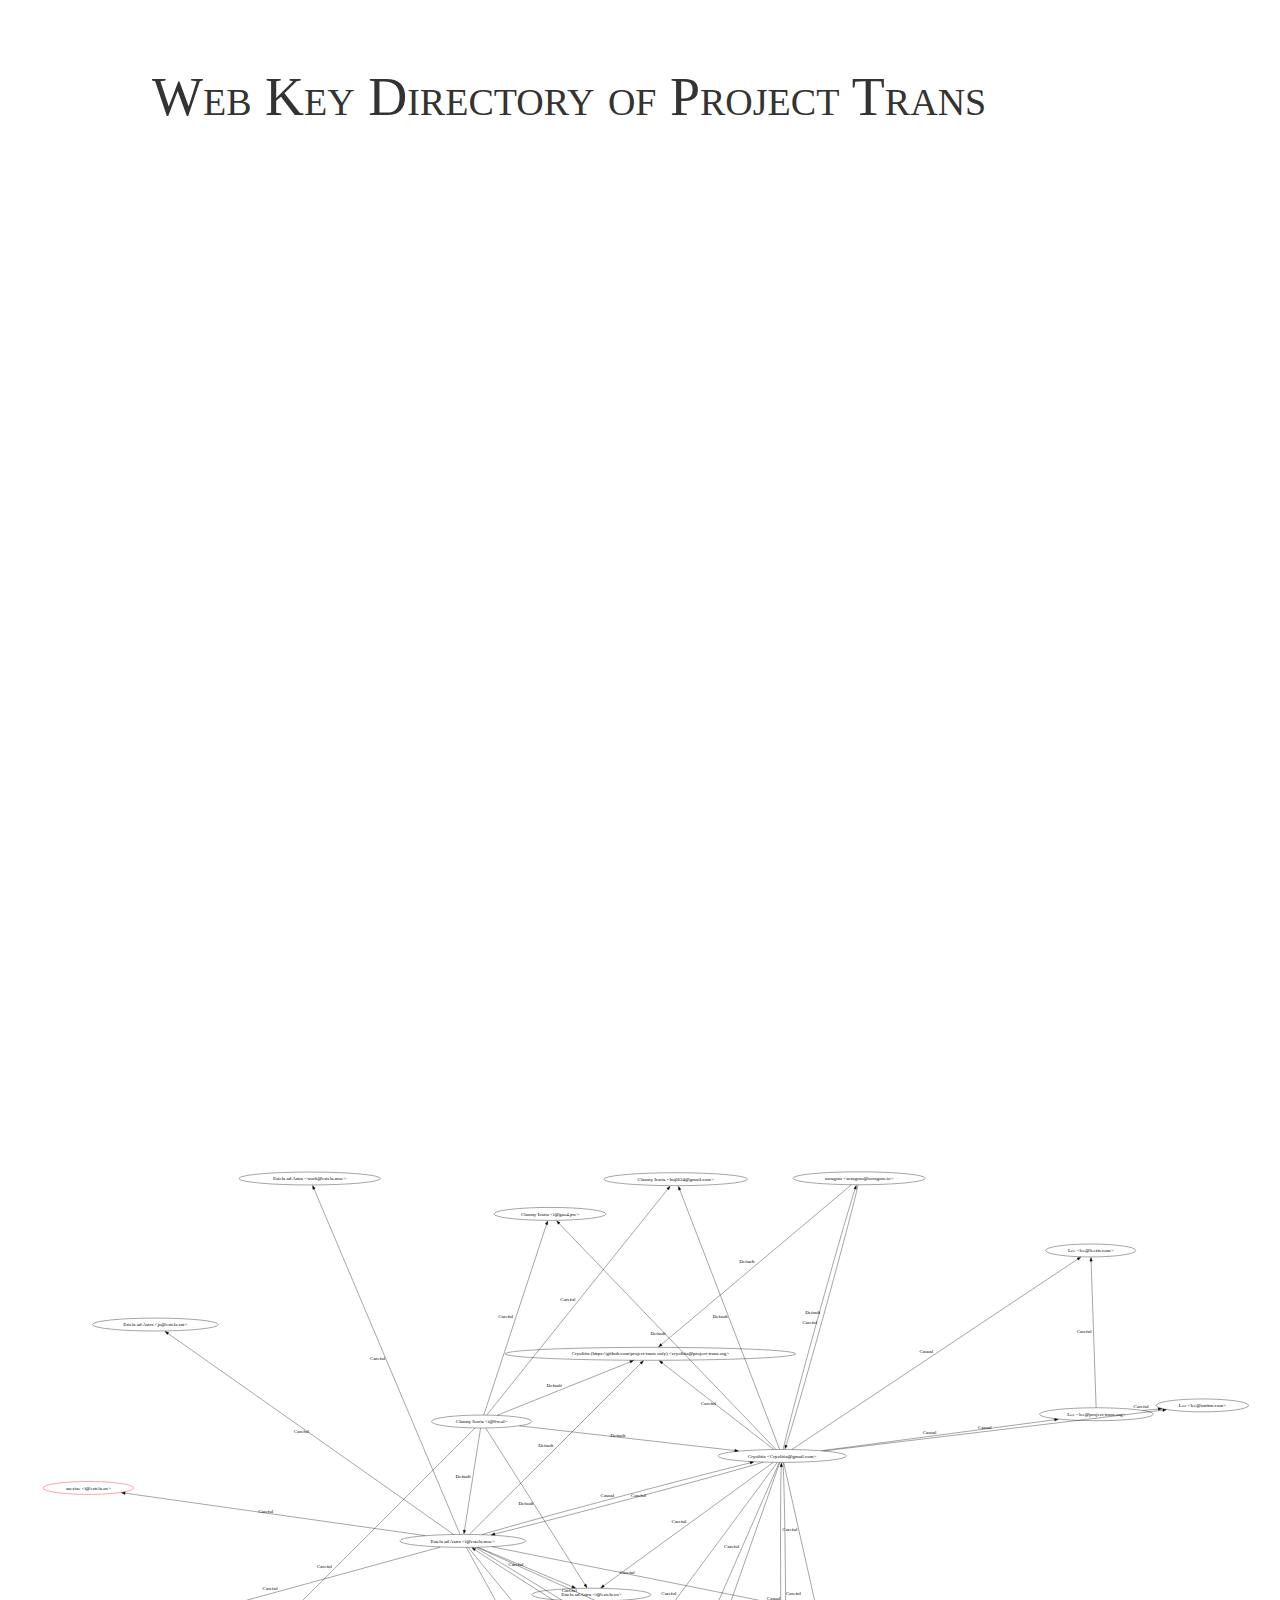
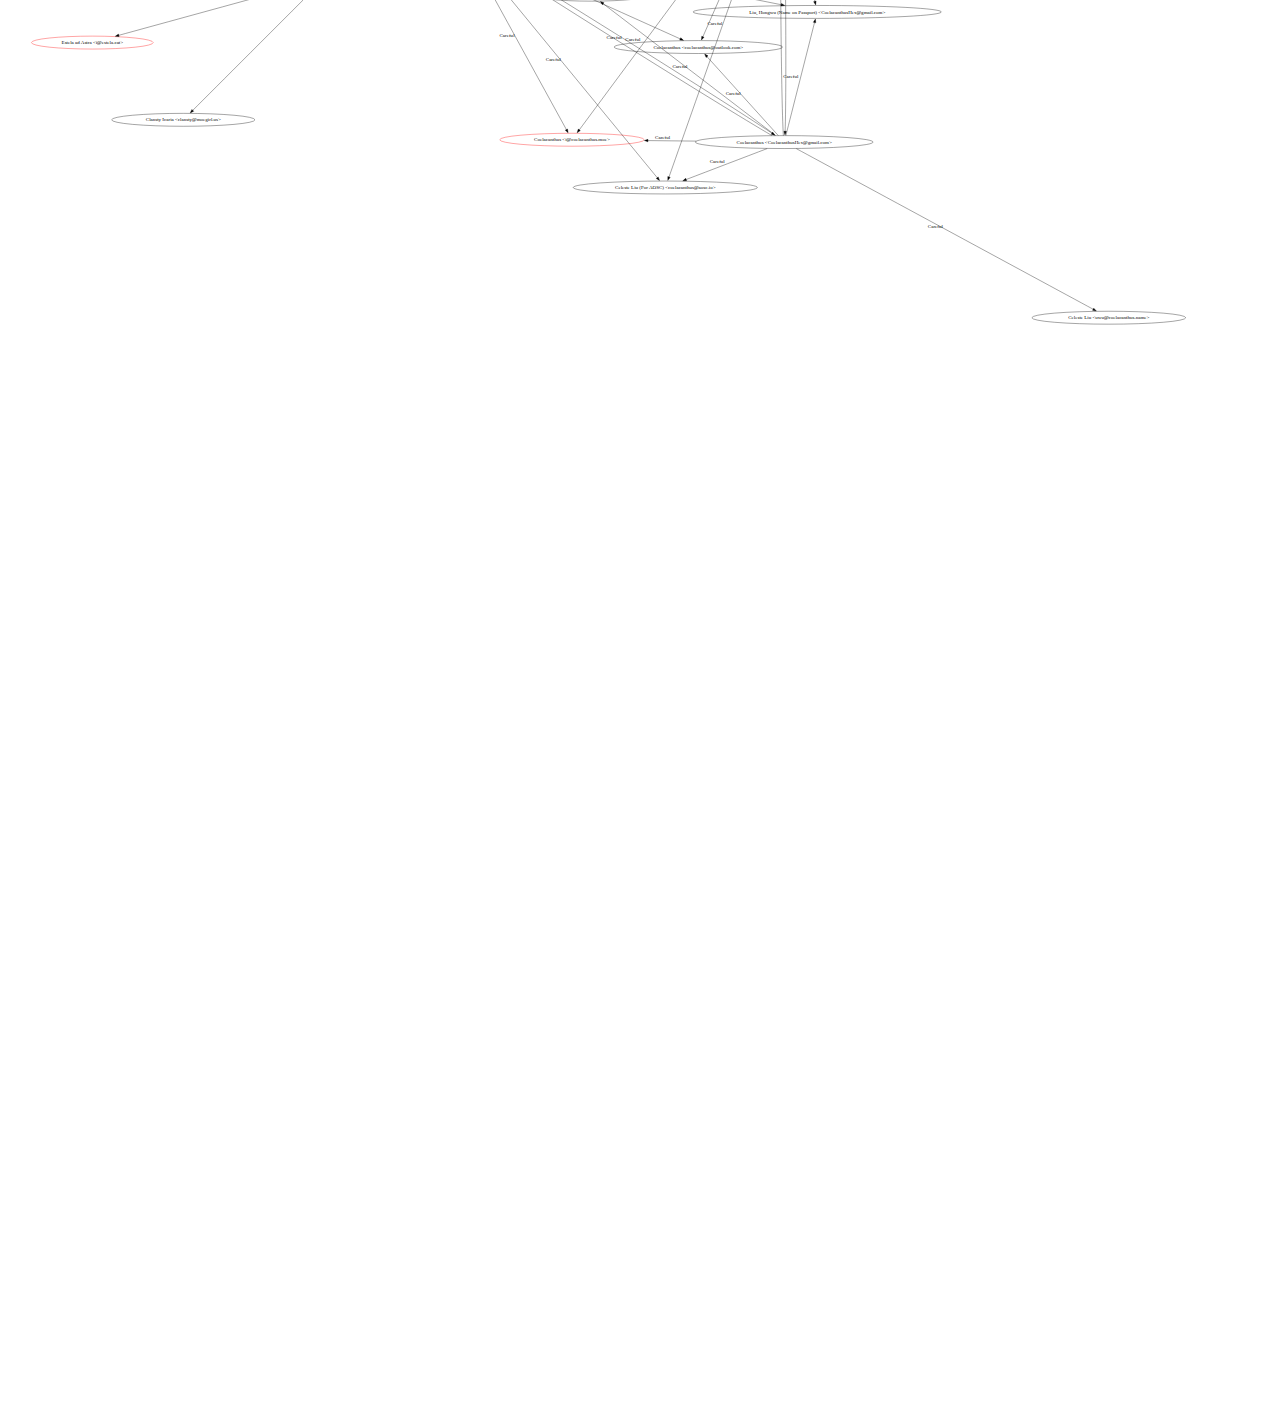
<file: index.html>
<!DOCTYPE html>
<html xmlns="http://www.w3.org/1999/xhtml" lang="en-US" xml:lang="en-US">
<head>
  <meta charset="utf-8" />
  <meta name="generator" content="pandoc" />
  <meta name="viewport" content="width=device-width, initial-scale=1.0, user-scalable=yes" />
  <title>Web Key Directory of Project Trans</title>
  <style>
code{white-space: pre-wrap;}
span.smallcaps{font-variant: small-caps;}
div.columns{display: flex; gap: min(4vw, 1.5em);}
div.column{flex: auto; overflow-x: auto;}
div.hanging-indent{margin-left: 1.5em; text-indent: -1.5em;}

ul.task-list[class]{list-style: none;}
ul.task-list li input[type="checkbox"] {
font-size: inherit;
width: 0.8em;
margin: 0 0.8em 0.2em -1.6em;
vertical-align: middle;
}
.display.math{display: block; text-align: center; margin: 0.5rem auto;}
</style>
  <style type="text/css">body{
margin: 0 auto;
background-color:white;
font-family: Georgia, Palatino, serif;
color: #333333; 
padding: 30px;
font-size: 18px;
}
p {
line-height: 150%;
font-weight: 400;
color: #333333
}
h1, h2, h3, h4 {
font-weight: 400;
}
h2, h3, h4, h5, p {
margin-bottom: 25px;
padding: 0;
}
h1 {
margin-bottom: 10px;
font-size:300%;
padding-left: 10%;
font-variant:small-caps;
}
h2 {
font-size:150%
}
h3 {
font-size:120%
}
h4 {
font-size:100%;
font-variant:small-caps;
}
h5 {
font-size:80%;
font-weight: 100;
}
h6 {
font-size:80%;
font-weight:100;
color:red;
font-variant:small-caps;
}
a {
color: grey;
margin: 0;
padding: 0;
vertical-align: baseline;
}
a:hover {
text-decoration: blink;
color: green;
}
a:visited {
color: black;
}

ul > li::before {
margin-top: 0.25em;
content: '*';
}
ul > li::before, ol > li::before {
position: absolute;
width: 1.5em;
margin-left: -2em;
font-family: 'Fira Sans', sans-serif;
font-size: 1em;
font-weight: 500;
line-height: 1.5em;
text-align: right;
color: #000;
}
ul {
list-style: none;
}
pre {
padding: 0px 24px;
max-width: 800px;
white-space: pre-wrap;
}
code {
font-family: Consolas, Monaco, Andale Mono, monospace;
line-height: 1.5;
font-size: 13px;
}
aside {
display: block;
float: right;
width: 390px;
}
blockquote {
border-left:.5em solid #eee;
padding: 0 1em;
margin-left:0;
max-width: 476px;
}
blockquote cite {
line-height:20px;
color:#bfbfbf;
}
blockquote cite:before {
content: '\2014 \00A0';
}
blockquote p { color: #666;
max-width: 460px;
}
hr {
text-align: left;
margin: 0 auto 0 0;
color: #999;
}
svg {
width: 100%;
}
</style>
</head>
<body>
<header id="title-block-header">
<h1 class="title">Web Key Directory of Project Trans</h1>
</header>
<p><svg id="svg_04ee0b87e8aae52c559e" width="3397pt" height="2103pt" viewBox="0.00 0.00 3397.48 2103.14">
<g id="svg_04ee0b87e8aae52c559e_graph0" class="graph" transform="scale(1 1) rotate(0) translate(4 2099.14)">
<polygon fill="white" stroke="none" points="-4,4 -4,-2099.14 3393.48,-2099.14 3393.48,4 -4,4"></polygon>
<!-- 0 -->
<g id="svg_04ee0b87e8aae52c559e_node1" class="node">
<title>0</title>
<ellipse fill="none" stroke="black" cx="2304.85" cy="-2077.14" rx="184.31" ry="18"></ellipse>
<text text-anchor="middle" x="2304.85" y="-2072.47" font-family="Times,serif" font-size="14.00">soragoto &lt;soragoto@soragoto.io&gt;</text>
</g>
<!-- 20 -->
<g id="svg_04ee0b87e8aae52c559e_node21" class="node">
<title>20</title>
<ellipse fill="none" stroke="black" cx="2090.62" cy="-1303.97" rx="179.05" ry="18"></ellipse>
<text text-anchor="middle" x="2090.62" y="-1299.29" font-family="Times,serif" font-size="14.00">Cryolitia &lt;Cryolitia@gmail.com&gt;</text>
</g>
<!-- 0&#45;&gt;20 -->
<g id="svg_04ee0b87e8aae52c559e_edge38" class="edge">
<title>0-&gt;20</title>
<path fill="none" stroke="black" d="M2302.1,-2058.95C2279.98,-1957.23 2142.16,-1459.07 2101.58,-1333" />
<polygon fill="black" stroke="black" points="2104.99,-1332.15 2098.54,-1323.74 2098.33,-1334.33 2104.99,-1332.15"></polygon>
<text text-anchor="middle" x="2175.59" y="-1699.92" font-family="Times,serif" font-size="14.00">Default</text>
</g>
<!-- 21 -->
<g id="svg_04ee0b87e8aae52c559e_node22" class="node">
<title>21</title>
<ellipse fill="none" stroke="black" cx="1723.67" cy="-1588.33" rx="404.75" ry="18"></ellipse>
<text text-anchor="middle" x="1723.67" y="-1583.65" font-family="Times,serif" font-size="14.00">Cryolitia (https://github.com/project-trans only) &lt;cryolitia@project-trans.org&gt;</text>
</g>
<!-- 0&#45;&gt;21 -->
<g id="svg_04ee0b87e8aae52c559e_edge44" class="edge">
<title>0-&gt;21</title>
<path fill="none" stroke="black" d="M2283.12,-2058.87C2194.21,-1984.09 1857.84,-1701.17 1754.24,-1614.03" />
<polygon fill="black" stroke="black" points="1756.57,-1611.42 1746.66,-1607.67 1752.06,-1616.78 1756.57,-1611.42"></polygon>
<text text-anchor="middle" x="1992.43" y="-1840.4" font-family="Times,serif" font-size="14.00">Default</text>
</g>
<!-- 1 -->
<g id="svg_04ee0b87e8aae52c559e_node2" class="node">
<title>1</title>
<ellipse fill="none" stroke="black" cx="774.74" cy="-2076.56" rx="196.94" ry="18"></ellipse>
<text text-anchor="middle" x="774.74" y="-2071.88" font-family="Times,serif" font-size="14.00">Estela ad Astra &lt;work@estela.moe&gt;</text>
</g>
<!-- 2 -->
<g id="svg_04ee0b87e8aae52c559e_node3" class="node">
<title>2</title>
<ellipse fill="none" stroke="red" cx="158.43" cy="-1214.77" rx="125.92" ry="18"></ellipse>
<text text-anchor="middle" x="158.43" y="-1210.1" font-family="Times,serif" font-size="14.00">saeziae &lt;i@estela.cn&gt;</text>
</g>
<!-- 3 -->
<g id="svg_04ee0b87e8aae52c559e_node4" class="node">
<title>3</title>
<ellipse fill="none" stroke="black" cx="1201.32" cy="-1067.34" rx="175.37" ry="18"></ellipse>
<text text-anchor="middle" x="1201.32" y="-1062.66" font-family="Times,serif" font-size="14.00">Estela ad Astra &lt;i@estela.moe&gt;</text>
</g>
<!-- 3&#45;&gt;1 -->
<g id="svg_04ee0b87e8aae52c559e_edge2" class="edge">
<title>3-&gt;1</title>
<path fill="none" stroke="black" d="M1193.56,-1085.72C1142.05,-1207.56 849.97,-1898.57 786.79,-2048.05" />
<polygon fill="black" stroke="black" points="783.74,-2046.27 783.07,-2056.84 790.19,-2048.99 783.74,-2046.27"></polygon>
<text text-anchor="middle" x="963.92" y="-1570.83" font-family="Times,serif" font-size="14.00">Careful</text>
</g>
<!-- 3&#45;&gt;2 -->
<g id="svg_04ee0b87e8aae52c559e_edge3" class="edge">
<title>3-&gt;2</title>
<path fill="none" stroke="black" d="M1096.55,-1082.15C895.77,-1110.54 459.15,-1172.26 260.5,-1200.34" />
<polygon fill="black" stroke="black" points="260.12,-1196.86 250.71,-1201.73 261.1,-1203.79 260.12,-1196.86"></polygon>
<text text-anchor="middle" x="652.28" y="-1145.2" font-family="Times,serif" font-size="14.00">Careful</text>
</g>
<!-- 4 -->
<g id="svg_04ee0b87e8aae52c559e_node5" class="node">
<title>4</title>
<ellipse fill="none" stroke="red" cx="169.58" cy="-784.16" rx="169.58" ry="18"></ellipse>
<text text-anchor="middle" x="169.58" y="-779.48" font-family="Times,serif" font-size="14.00">Estela ad Astra &lt;i@estela.cat&gt;</text>
</g>
<!-- 3&#45;&gt;4 -->
<g id="svg_04ee0b87e8aae52c559e_edge7" class="edge">
<title>3-&gt;4</title>
<path fill="none" stroke="black" d="M1138.72,-1050.16C958.1,-1000.58 436.59,-857.44 243.04,-804.32" />
<polygon fill="black" stroke="black" points="244.17,-801 233.6,-801.73 242.32,-807.75 244.17,-801"></polygon>
<text text-anchor="middle" x="664.63" y="-931.19" font-family="Times,serif" font-size="14.00">Careful</text>
</g>
<!-- 5 -->
<g id="svg_04ee0b87e8aae52c559e_node6" class="node">
<title>5</title>
<ellipse fill="none" stroke="black" cx="1559.31" cy="-917.53" rx="165.9" ry="18"></ellipse>
<text text-anchor="middle" x="1559.31" y="-912.85" font-family="Times,serif" font-size="14.00">Estela ad Astra &lt;i@estela.cn&gt;</text>
</g>
<!-- 3&#45;&gt;5 -->
<g id="svg_04ee0b87e8aae52c559e_edge8" class="edge">
<title>3-&gt;5</title>
<path fill="none" stroke="black" d="M1244.15,-1049.42C1309.73,-1021.97 1434.91,-969.59 1506.18,-939.76" />
<polygon fill="black" stroke="black" points="1507.45,-943.03 1515.32,-935.94 1504.74,-936.57 1507.45,-943.03"></polygon>
<text text-anchor="middle" x="1348.92" y="-998.54" font-family="Times,serif" font-size="14.00">Careful</text>
</g>
<!-- 6 -->
<g id="svg_04ee0b87e8aae52c559e_node7" class="node">
<title>6</title>
<ellipse fill="none" stroke="black" cx="344.97" cy="-1669.84" rx="175.37" ry="18"></ellipse>
<text text-anchor="middle" x="344.97" y="-1665.16" font-family="Times,serif" font-size="14.00">Estela ad Astra &lt;jo@estela.cat&gt;</text>
</g>
<!-- 3&#45;&gt;6 -->
<g id="svg_04ee0b87e8aae52c559e_edge12" class="edge">
<title>3-&gt;6</title>
<path fill="none" stroke="black" d="M1175.69,-1085.37C1052.59,-1171.98 522.15,-1545.18 380.08,-1645.13" />
<polygon fill="black" stroke="black" points="378.32,-1642.1 372.15,-1650.71 382.34,-1647.82 378.32,-1642.1"></polygon>
<text text-anchor="middle" x="751.64" y="-1369.2" font-family="Times,serif" font-size="14.00">Careful</text>
</g>
<!-- 8 -->
<g id="svg_04ee0b87e8aae52c559e_node9" class="node">
<title>8</title>
<ellipse fill="none" stroke="black" cx="1857.24" cy="-771.72" rx="234.29" ry="18"></ellipse>
<text text-anchor="middle" x="1857.24" y="-767.04" font-family="Times,serif" font-size="14.00">Coelacanthus &lt;coelacanthus@outlook.com&gt;</text>
</g>
<!-- 3&#45;&gt;8 -->
<g id="svg_04ee0b87e8aae52c559e_edge16" class="edge">
<title>3-&gt;8</title>
<path fill="none" stroke="black" d="M1240.88,-1049.51C1354.43,-998.34 1681.33,-851 1807.1,-794.32" />
<polygon fill="black" stroke="black" points="1808.16,-797.68 1815.84,-790.38 1805.29,-791.3 1808.16,-797.68"></polygon>
<text text-anchor="middle" x="1497.74" y="-925.87" font-family="Times,serif" font-size="14.00">Careful</text>
</g>
<!-- 9 -->
<g id="svg_04ee0b87e8aae52c559e_node10" class="node">
<title>9</title>
<ellipse fill="none" stroke="red" cx="1505.29" cy="-513.6" rx="201.15" ry="18"></ellipse>
<text text-anchor="middle" x="1505.29" y="-508.93" font-family="Times,serif" font-size="14.00">Coelacanthus &lt;i@coelacanthus.moe&gt;</text>
</g>
<!-- 3&#45;&gt;9 -->
<g id="svg_04ee0b87e8aae52c559e_edge19" class="edge">
<title>3-&gt;9</title>
<path fill="none" stroke="black" d="M1211.44,-1048.92C1256.11,-967.53 1435.95,-639.92 1489.91,-541.62" />
<polygon fill="black" stroke="black" points="1492.82,-543.59 1494.56,-533.14 1486.68,-540.22 1492.82,-543.59"></polygon>
<text text-anchor="middle" x="1324.42" y="-799.22" font-family="Times,serif" font-size="14.00">Careful</text>
</g>
<!-- 10 -->
<g id="svg_04ee0b87e8aae52c559e_node11" class="node">
<title>10</title>
<ellipse fill="none" stroke="black" cx="2188.32" cy="-869.51" rx="345.83" ry="18"></ellipse>
<text text-anchor="middle" x="2188.32" y="-864.84" font-family="Times,serif" font-size="14.00">Liu, Hongwu (Name on Passport) &lt;CoelacanthusHex@gmail.com&gt;</text>
</g>
<!-- 3&#45;&gt;10 -->
<g id="svg_04ee0b87e8aae52c559e_edge22" class="edge">
<title>3-&gt;10</title>
<path fill="none" stroke="black" d="M1282.93,-1050.98C1462.69,-1014.95 1892.32,-928.84 2088.07,-889.6" />
<polygon fill="black" stroke="black" points="2088.6,-893.07 2097.72,-887.67 2087.23,-886.2 2088.6,-893.07"></polygon>
<text text-anchor="middle" x="1659.25" y="-974.24" font-family="Times,serif" font-size="14.00">Careful</text>
</g>
<!-- 11 -->
<g id="svg_04ee0b87e8aae52c559e_node12" class="node">
<title>11</title>
<ellipse fill="none" stroke="black" cx="1765.18" cy="-380.6" rx="256.39" ry="18"></ellipse>
<text text-anchor="middle" x="1765.18" y="-375.92" font-family="Times,serif" font-size="14.00">Celeste Liu (For AOSC) &lt;coelacanthus@aosc.io&gt;</text>
</g>
<!-- 3&#45;&gt;11 -->
<g id="svg_04ee0b87e8aae52c559e_edge25" class="edge">
<title>3-&gt;11</title>
<path fill="none" stroke="black" d="M1216.41,-1048.97C1294.17,-954.26 1649.77,-521.16 1742.83,-407.81" />
<polygon fill="black" stroke="black" points="1745.45,-410.14 1749.09,-400.19 1740.04,-405.7 1745.45,-410.14"></polygon>
<text text-anchor="middle" x="1453.37" y="-732.34" font-family="Times,serif" font-size="14.00">Careful</text>
</g>
<!-- 12 -->
<g id="svg_04ee0b87e8aae52c559e_node13" class="node">
<title>12</title>
<ellipse fill="none" stroke="black" cx="2096.31" cy="-507.09" rx="247.45" ry="18"></ellipse>
<text text-anchor="middle" x="2096.31" y="-502.42" font-family="Times,serif" font-size="14.00">Coelacanthus &lt;CoelacanthusHex@gmail.com&gt;</text>
</g>
<!-- 3&#45;&gt;12 -->
<g id="svg_04ee0b87e8aae52c559e_edge27" class="edge">
<title>3-&gt;12</title>
<path fill="none" stroke="black" d="M1235.43,-1049.23C1377.32,-966.66 1919.86,-627.09 2062.05,-531.91" />
<polygon fill="black" stroke="black" points="2063.99,-534.83 2070.33,-526.34 2060.08,-529.02 2063.99,-534.83"></polygon>
<text text-anchor="middle" x="1622.49" y="-794.52" font-family="Times,serif" font-size="14.00">Careful</text>
</g>
<!-- 3&#45;&gt;20 -->
<g id="svg_04ee0b87e8aae52c559e_edge41" class="edge">
<title>3-&gt;20</title>
<path fill="none" stroke="black" d="M1254.07,-1084.93C1401.31,-1128.39 1817.96,-1239.53 2001.7,-1284.68" />
<polygon fill="black" stroke="black" points="2000.65,-1288.03 2011.2,-1287.01 2002.32,-1281.23 2000.65,-1288.03"></polygon>
<text text-anchor="middle" x="1603.89" y="-1188.75" font-family="Times,serif" font-size="14.00">Casual</text>
</g>
<!-- 3&#45;&gt;21 -->
<g id="svg_04ee0b87e8aae52c559e_edge43" class="edge">
<title>3-&gt;21</title>
<path fill="none" stroke="black" d="M1219.61,-1085.58C1297.88,-1163.64 1604.91,-1469.88 1697.26,-1561.98" />
<polygon fill="black" stroke="black" points="1694.64,-1564.32 1704.19,-1568.9 1699.59,-1559.36 1694.64,-1564.32"></polygon>
<text text-anchor="middle" x="1432.18" y="-1327.73" font-family="Times,serif" font-size="14.00">Default</text>
</g>
<!-- 7 -->
<g id="svg_04ee0b87e8aae52c559e_node8" class="node">
<title>7</title>
<ellipse fill="none" stroke="black" cx="3000.33" cy="-18" rx="214.3" ry="18"></ellipse>
<text text-anchor="middle" x="3000.33" y="-13.32" font-family="Times,serif" font-size="14.00">Celeste Liu &lt;uwu@coelacanthus.name&gt;</text>
</g>
<!-- 12&#45;&gt;3 -->
<g id="svg_04ee0b87e8aae52c559e_edge6" class="edge">
<title>12-&gt;3</title>
<path fill="none" stroke="black" d="M2061.94,-525.36C1919.46,-608.3 1376.4,-948.21 1235.08,-1042.86" />
<polygon fill="black" stroke="black" points="1233.2,-1039.9 1226.87,-1048.4 1237.11,-1045.71 1233.2,-1039.9"></polygon>
<text text-anchor="middle" x="1674.76" y="-788.06" font-family="Times,serif" font-size="14.00">Careful</text>
</g>
<!-- 12&#45;&gt;5 -->
<g id="svg_04ee0b87e8aae52c559e_edge11" class="edge">
<title>12-&gt;5</title>
<path fill="none" stroke="black" d="M2072.55,-525.26C1986.52,-591.01 1691.23,-816.7 1592.08,-892.48" />
<polygon fill="black" stroke="black" points="1590.13,-889.57 1584.31,-898.42 1594.38,-895.13 1590.13,-889.57"></polygon>
<text text-anchor="middle" x="1806.06" y="-712.82" font-family="Times,serif" font-size="14.00">Careful</text>
</g>
<!-- 12&#45;&gt;7 -->
<g id="svg_04ee0b87e8aae52c559e_edge13" class="edge">
<title>12-&gt;7</title>
<path fill="none" stroke="black" d="M2130.1,-488.81C2269.68,-413.3 2801.28,-125.69 2957.14,-41.37" />
<polygon fill="black" stroke="black" points="2958.39,-44.67 2965.52,-36.83 2955.06,-38.51 2958.39,-44.67"></polygon>
<text text-anchor="middle" x="2517.37" y="-269.04" font-family="Times,serif" font-size="14.00">Careful</text>
</g>
<!-- 12&#45;&gt;8 -->
<g id="svg_04ee0b87e8aae52c559e_edge14" class="edge">
<title>12-&gt;8</title>
<path fill="none" stroke="black" d="M2079.88,-525.28C2038.51,-571.07 1929.9,-691.3 1881.32,-745.07" />
<polygon fill="black" stroke="black" points="1878.91,-742.51 1874.8,-752.28 1884.11,-747.21 1878.91,-742.51"></polygon>
<text text-anchor="middle" x="1954.35" y="-639.12" font-family="Times,serif" font-size="14.00">Careful</text>
</g>
<!-- 12&#45;&gt;9 -->
<g id="svg_04ee0b87e8aae52c559e_edge17" class="edge">
<title>12-&gt;9</title>
<path fill="none" stroke="black" d="M1851.23,-509.79C1806.56,-510.28 1760.31,-510.79 1716.72,-511.27" />
<polygon fill="black" stroke="black" points="1716.87,-507.77 1706.91,-511.38 1716.95,-514.77 1716.87,-507.77"></polygon>
<text text-anchor="middle" x="1757.72" y="-514.48" font-family="Times,serif" font-size="14.00">Careful</text>
</g>
<!-- 12&#45;&gt;10 -->
<g id="svg_04ee0b87e8aae52c559e_edge20" class="edge">
<title>12-&gt;10</title>
<path fill="none" stroke="black" d="M2101,-525.56C2115.95,-584.45 2162.58,-768.13 2180.86,-840.13" />
<polygon fill="black" stroke="black" points="2177.42,-840.78 2183.27,-849.61 2184.2,-839.06 2177.42,-840.78"></polygon>
<text text-anchor="middle" x="2114.68" y="-686.8" font-family="Times,serif" font-size="14.00">Careful</text>
</g>
<!-- 12&#45;&gt;11 -->
<g id="svg_04ee0b87e8aae52c559e_edge23" class="edge">
<title>12-&gt;11</title>
<path fill="none" stroke="black" d="M2048.87,-488.97C1989.36,-466.24 1887.38,-427.28 1823.26,-402.79" />
<polygon fill="black" stroke="black" points="1824.54,-399.53 1813.95,-399.23 1822.04,-406.07 1824.54,-399.53"></polygon>
<text text-anchor="middle" x="1909.82" y="-449.83" font-family="Times,serif" font-size="14.00">Careful</text>
</g>
<!-- 12&#45;&gt;20 -->
<g id="svg_04ee0b87e8aae52c559e_edge40" class="edge">
<title>12-&gt;20</title>
<path fill="none" stroke="black" d="M2093.98,-525.22C2087.38,-628.64 2083.5,-1144.09 2088.06,-1274.13" />
<polygon fill="black" stroke="black" points="2084.55,-1274.13 2088.46,-1283.98 2091.55,-1273.84 2084.55,-1274.13"></polygon>
<text text-anchor="middle" x="2067.02" y="-903.63" font-family="Times,serif" font-size="14.00">Casual</text>
</g>
<!-- 13 -->
<g id="svg_04ee0b87e8aae52c559e_node14" class="node">
<title>13</title>
<ellipse fill="none" stroke="black" cx="3260.94" cy="-1444.64" rx="128.55" ry="18"></ellipse>
<text text-anchor="middle" x="3260.94" y="-1439.96" font-family="Times,serif" font-size="14.00">Lee &lt;lee@mtftm.com&gt;</text>
</g>
<!-- 14 -->
<g id="svg_04ee0b87e8aae52c559e_node15" class="node">
<title>14</title>
<ellipse fill="none" stroke="black" cx="2949.95" cy="-1876.14" rx="125.39" ry="18"></ellipse>
<text text-anchor="middle" x="2949.95" y="-1871.47" font-family="Times,serif" font-size="14.00">Lee &lt;lee@leetfs.com&gt;</text>
</g>
<!-- 15 -->
<g id="svg_04ee0b87e8aae52c559e_node16" class="node">
<title>15</title>
<ellipse fill="none" stroke="black" cx="2965.62" cy="-1420.06" rx="158.53" ry="18"></ellipse>
<text text-anchor="middle" x="2965.62" y="-1415.38" font-family="Times,serif" font-size="14.00">Lee &lt;lee@project-trans.org&gt;</text>
</g>
<!-- 15&#45;&gt;13 -->
<g id="svg_04ee0b87e8aae52c559e_edge28" class="edge">
<title>15-&gt;13</title>
<path fill="none" stroke="black" d="M3094.72,-1430.8C3109.17,-1432.01 3123.86,-1433.23 3138.23,-1434.43" />
<polygon fill="black" stroke="black" points="3137.91,-1437.91 3148.16,-1435.25 3138.49,-1430.93 3137.91,-1437.91"></polygon>
<text text-anchor="middle" x="3090.23" y="-1436.56" font-family="Times,serif" font-size="14.00">Careful</text>
</g>
<!-- 15&#45;&gt;14 -->
<g id="svg_04ee0b87e8aae52c559e_edge30" class="edge">
<title>15-&gt;14</title>
<path fill="none" stroke="black" d="M2964.99,-1438.5C2962.57,-1508.78 2953.93,-1760.19 2950.96,-1846.67" />
<polygon fill="black" stroke="black" points="2947.47,-1846.34 2950.63,-1856.46 2954.47,-1846.58 2947.47,-1846.34"></polygon>
<text text-anchor="middle" x="2931.72" y="-1646.54" font-family="Times,serif" font-size="14.00">Careful</text>
</g>
<!-- 16 -->
<g id="svg_04ee0b87e8aae52c559e_node17" class="node">
<title>16</title>
<ellipse fill="none" stroke="black" cx="1253.6" cy="-1399.76" rx="139.59" ry="18"></ellipse>
<text text-anchor="middle" x="1253.6" y="-1395.08" font-family="Times,serif" font-size="14.00">Clansty Icaria &lt;i@0w.al&gt;</text>
</g>
<!-- 16&#45;&gt;3 -->
<g id="svg_04ee0b87e8aae52c559e_edge4" class="edge">
<title>16-&gt;3</title>
<path fill="none" stroke="black" d="M1250.72,-1381.41C1242.1,-1326.58 1216.47,-1163.63 1205.93,-1096.62" />
<polygon fill="black" stroke="black" points="1209.45,-1096.46 1204.44,-1087.12 1202.53,-1097.55 1209.45,-1096.46"></polygon>
<text text-anchor="middle" x="1202.07" y="-1242.96" font-family="Times,serif" font-size="14.00">Default</text>
</g>
<!-- 16&#45;&gt;5 -->
<g id="svg_04ee0b87e8aae52c559e_edge9" class="edge">
<title>16-&gt;5</title>
<path fill="none" stroke="black" d="M1265.22,-1381.44C1311.8,-1307.96 1485.31,-1034.27 1541.57,-945.51" />
<polygon fill="black" stroke="black" points="1544.48,-947.46 1546.88,-937.14 1538.57,-943.71 1544.48,-947.46"></polygon>
<text text-anchor="middle" x="1377.14" y="-1167.43" font-family="Times,serif" font-size="14.00">Default</text>
</g>
<!-- 17 -->
<g id="svg_04ee0b87e8aae52c559e_node18" class="node">
<title>17</title>
<ellipse fill="none" stroke="black" cx="422.95" cy="-569.11" rx="199.57" ry="18"></ellipse>
<text text-anchor="middle" x="422.95" y="-564.43" font-family="Times,serif" font-size="14.00">Clansty Icaria &lt;clansty@moegirl.us&gt;</text>
</g>
<!-- 16&#45;&gt;17 -->
<g id="svg_04ee0b87e8aae52c559e_edge33" class="edge">
<title>16-&gt;17</title>
<path fill="none" stroke="black" d="M1235.48,-1381.63C1128.22,-1274.37 576.82,-722.98 449.3,-595.45" />
<polygon fill="black" stroke="black" points="451.8,-593.01 442.26,-588.41 446.85,-597.96 451.8,-593.01"></polygon>
<text text-anchor="middle" x="816.14" y="-992.49" font-family="Times,serif" font-size="14.00">Careful</text>
</g>
<!-- 18 -->
<g id="svg_04ee0b87e8aae52c559e_node19" class="node">
<title>18</title>
<ellipse fill="none" stroke="black" cx="1444.1" cy="-1977.98" rx="155.9" ry="18"></ellipse>
<text text-anchor="middle" x="1444.1" y="-1973.3" font-family="Times,serif" font-size="14.00">Clansty Icaria &lt;i@gao4.pw&gt;</text>
</g>
<!-- 16&#45;&gt;18 -->
<g id="svg_04ee0b87e8aae52c559e_edge34" class="edge">
<title>16-&gt;18</title>
<path fill="none" stroke="black" d="M1259.62,-1418.02C1287.08,-1501.38 1400.67,-1846.16 1434.53,-1948.94" />
<polygon fill="black" stroke="black" points="1431.16,-1949.87 1437.61,-1958.27 1437.8,-1947.68 1431.16,-1949.87"></polygon>
<text text-anchor="middle" x="1320.83" y="-1687.43" font-family="Times,serif" font-size="14.00">Careful</text>
</g>
<!-- 19 -->
<g id="svg_04ee0b87e8aae52c559e_node20" class="node">
<title>19</title>
<ellipse fill="none" stroke="black" cx="1794.1" cy="-2074.62" rx="200.1" ry="18"></ellipse>
<text text-anchor="middle" x="1794.1" y="-2069.94" font-family="Times,serif" font-size="14.00">Clansty Icaria &lt;hujl634@gmail.com&gt;</text>
</g>
<!-- 16&#45;&gt;19 -->
<g id="svg_04ee0b87e8aae52c559e_edge36" class="edge">
<title>16-&gt;19</title>
<path fill="none" stroke="black" d="M1268.06,-1417.81C1342.52,-1510.78 1682.73,-1935.56 1772.39,-2047.51" />
<polygon fill="black" stroke="black" points="1769.42,-2049.39 1778.4,-2055.01 1774.88,-2045.02 1769.42,-2049.39"></polygon>
<text text-anchor="middle" x="1493.98" y="-1736.61" font-family="Times,serif" font-size="14.00">Careful</text>
</g>
<!-- 16&#45;&gt;20 -->
<g id="svg_04ee0b87e8aae52c559e_edge39" class="edge">
<title>16-&gt;20</title>
<path fill="none" stroke="black" d="M1359.19,-1387.67C1511.7,-1370.22 1793.49,-1337.97 1959.24,-1319" />
<polygon fill="black" stroke="black" points="1959.44,-1322.5 1968.98,-1317.89 1958.65,-1315.55 1959.44,-1322.5"></polygon>
<text text-anchor="middle" x="1632.97" y="-1357.29" font-family="Times,serif" font-size="14.00">Default</text>
</g>
<!-- 16&#45;&gt;21 -->
<g id="svg_04ee0b87e8aae52c559e_edge45" class="edge">
<title>16-&gt;21</title>
<path fill="none" stroke="black" d="M1297.41,-1417.33C1383.11,-1451.71 1572.83,-1527.82 1667.57,-1565.82" />
<polygon fill="black" stroke="black" points="1666.1,-1569 1676.68,-1569.48 1668.71,-1562.51 1666.1,-1569"></polygon>
<text text-anchor="middle" x="1456.24" y="-1495.53" font-family="Times,serif" font-size="14.00">Default</text>
</g>
<!-- 20&#45;&gt;0 -->
<g id="svg_04ee0b87e8aae52c559e_edge1" class="edge">
<title>20-&gt;0</title>
<path fill="none" stroke="black" d="M2093.37,-1322.16C2115.48,-1423.88 2253.3,-1922.03 2293.88,-2048.11" />
<polygon fill="black" stroke="black" points="2290.48,-2048.96 2296.92,-2057.37 2297.13,-2046.78 2290.48,-2048.96"></polygon>
<text text-anchor="middle" x="2167.38" y="-1671.83" font-family="Times,serif" font-size="14.00">Careful</text>
</g>
<!-- 20&#45;&gt;3 -->
<g id="svg_04ee0b87e8aae52c559e_edge5" class="edge">
<title>20-&gt;3</title>
<path fill="none" stroke="black" d="M2037.87,-1286.38C1890.54,-1242.89 1473.46,-1131.64 1289.9,-1086.54" />
<polygon fill="black" stroke="black" points="1290.96,-1083.19 1280.41,-1084.22 1289.3,-1089.99 1290.96,-1083.19"></polygon>
<text text-anchor="middle" x="1690.14" y="-1190.41" font-family="Times,serif" font-size="14.00">Careful</text>
</g>
<!-- 20&#45;&gt;5 -->
<g id="svg_04ee0b87e8aae52c559e_edge10" class="edge">
<title>20-&gt;5</title>
<path fill="none" stroke="black" d="M2065.71,-1285.85C1979.34,-1223.03 1692.65,-1014.51 1593.45,-942.35" />
<polygon fill="black" stroke="black" points="1595.54,-939.55 1585.4,-936.5 1591.43,-945.21 1595.54,-939.55"></polygon>
<text text-anchor="middle" x="1803.33" y="-1118.05" font-family="Times,serif" font-size="14.00">Careful</text>
</g>
<!-- 20&#45;&gt;8 -->
<g id="svg_04ee0b87e8aae52c559e_edge15" class="edge">
<title>20-&gt;8</title>
<path fill="none" stroke="black" d="M2082.59,-1285.64C2048.05,-1206.87 1912.01,-896.63 1869.8,-800.36" />
<polygon fill="black" stroke="black" points="1873.07,-799.1 1865.85,-791.35 1866.66,-801.91 1873.07,-799.1"></polygon>
<text text-anchor="middle" x="1949.94" y="-1046.95" font-family="Times,serif" font-size="14.00">Careful</text>
</g>
<!-- 20&#45;&gt;9 -->
<g id="svg_04ee0b87e8aae52c559e_edge18" class="edge">
<title>20-&gt;9</title>
<path fill="none" stroke="black" d="M2077.01,-1285.59C1999.89,-1181.46 1617.86,-665.61 1525.44,-540.82" />
<polygon fill="black" stroke="black" points="1528.48,-539.04 1519.72,-533.09 1522.86,-543.21 1528.48,-539.04"></polygon>
<text text-anchor="middle" x="1774.98" y="-917.15" font-family="Times,serif" font-size="14.00">Careful</text>
</g>
<!-- 20&#45;&gt;10 -->
<g id="svg_04ee0b87e8aae52c559e_edge21" class="edge">
<title>20-&gt;10</title>
<path fill="none" stroke="black" d="M2094.76,-1285.58C2109.99,-1217.84 2163.04,-981.93 2181.74,-898.78" />
<polygon fill="black" stroke="black" points="2185.13,-899.67 2183.91,-889.14 2178.3,-898.13 2185.13,-899.67"></polygon>
<text text-anchor="middle" x="2112" y="-1096.13" font-family="Times,serif" font-size="14.00">Careful</text>
</g>
<!-- 20&#45;&gt;11 -->
<g id="svg_04ee0b87e8aae52c559e_edge24" class="edge">
<title>20-&gt;11</title>
<path fill="none" stroke="black" d="M2084.12,-1285.52C2043.56,-1170.44 1825.35,-551.32 1775.38,-409.54" />
<polygon fill="black" stroke="black" points="1778.82,-408.78 1772.2,-400.52 1772.22,-411.11 1778.82,-408.78"></polygon>
<text text-anchor="middle" x="1903.5" y="-834.23" font-family="Times,serif" font-size="14.00">Careful</text>
</g>
<!-- 20&#45;&gt;12 -->
<g id="svg_04ee0b87e8aae52c559e_edge26" class="edge">
<title>20-&gt;12</title>
<path fill="none" stroke="black" d="M2092.96,-1285.84C2099.56,-1182.42 2103.43,-666.97 2098.88,-536.92" />
<polygon fill="black" stroke="black" points="2102.38,-536.93 2098.47,-527.08 2095.38,-537.22 2102.38,-536.93"></polygon>
<text text-anchor="middle" x="2122.17" y="-915.33" font-family="Times,serif" font-size="14.00">Careful</text>
</g>
<!-- 20&#45;&gt;13 -->
<g id="svg_04ee0b87e8aae52c559e_edge29" class="edge">
<title>20-&gt;13</title>
<path fill="none" stroke="black" d="M2207.38,-1318C2433.84,-1345.22 2929.85,-1404.84 3150.88,-1431.41" />
<polygon fill="black" stroke="black" points="3150.3,-1434.87 3160.65,-1432.58 3151.14,-1427.92 3150.3,-1434.87"></polygon>
<text text-anchor="middle" x="2655.13" y="-1378.66" font-family="Times,serif" font-size="14.00">Casual</text>
</g>
<!-- 20&#45;&gt;14 -->
<g id="svg_04ee0b87e8aae52c559e_edge31" class="edge">
<title>20-&gt;14</title>
<path fill="none" stroke="black" d="M2117.76,-1322.04C2243.67,-1405.88 2770.9,-1756.92 2913.99,-1852.2" />
<polygon fill="black" stroke="black" points="2911.71,-1854.89 2921.97,-1857.52 2915.59,-1849.06 2911.71,-1854.89"></polygon>
<text text-anchor="middle" x="2491.87" y="-1591.07" font-family="Times,serif" font-size="14.00">Casual</text>
</g>
<!-- 20&#45;&gt;15 -->
<g id="svg_04ee0b87e8aae52c559e_edge32" class="edge">
<title>20-&gt;15</title>
<path fill="none" stroke="black" d="M2200.55,-1318.55C2366.65,-1340.59 2680.14,-1382.18 2849.7,-1404.68" />
<polygon fill="black" stroke="black" points="2849.03,-1408.12 2859.41,-1405.97 2849.95,-1401.18 2849.03,-1408.12"></polygon>
<text text-anchor="middle" x="2501.13" y="-1365.57" font-family="Times,serif" font-size="14.00">Casual</text>
</g>
<!-- 20&#45;&gt;18 -->
<g id="svg_04ee0b87e8aae52c559e_edge35" class="edge">
<title>20-&gt;18</title>
<path fill="none" stroke="black" d="M2072.99,-1322.34C1983.05,-1416.11 1575.41,-1841.08 1469.37,-1951.63" />
<polygon fill="black" stroke="black" points="1467.16,-1948.88 1462.76,-1958.52 1472.21,-1953.73 1467.16,-1948.88"></polygon>
<text text-anchor="middle" x="1744.93" y="-1640.93" font-family="Times,serif" font-size="14.00">Default</text>
</g>
<!-- 20&#45;&gt;19 -->
<g id="svg_04ee0b87e8aae52c559e_edge37" class="edge">
<title>20-&gt;19</title>
<path fill="none" stroke="black" d="M2083.58,-1322.26C2044.46,-1423.93 1853.78,-1919.52 1805.32,-2045.46" />
<polygon fill="black" stroke="black" points="1802.08,-2044.15 1801.75,-2054.74 1808.61,-2046.67 1802.08,-2044.15"></polygon>
<text text-anchor="middle" x="1918.2" y="-1687.81" font-family="Times,serif" font-size="14.00">Default</text>
</g>
<!-- 20&#45;&gt;21 -->
<g id="svg_04ee0b87e8aae52c559e_edge42" class="edge">
<title>20-&gt;21</title>
<path fill="none" stroke="black" d="M2067.11,-1322.19C2003.7,-1371.32 1829.07,-1506.66 1756.23,-1563.1" />
<polygon fill="black" stroke="black" points="1754.42,-1560.07 1748.66,-1568.97 1758.71,-1565.61 1754.42,-1560.07"></polygon>
<text text-anchor="middle" x="1885.42" y="-1446.59" font-family="Times,serif" font-size="14.00">Careful</text>
</g>
</g>
</svg></p>
</body>
</html>
</file>
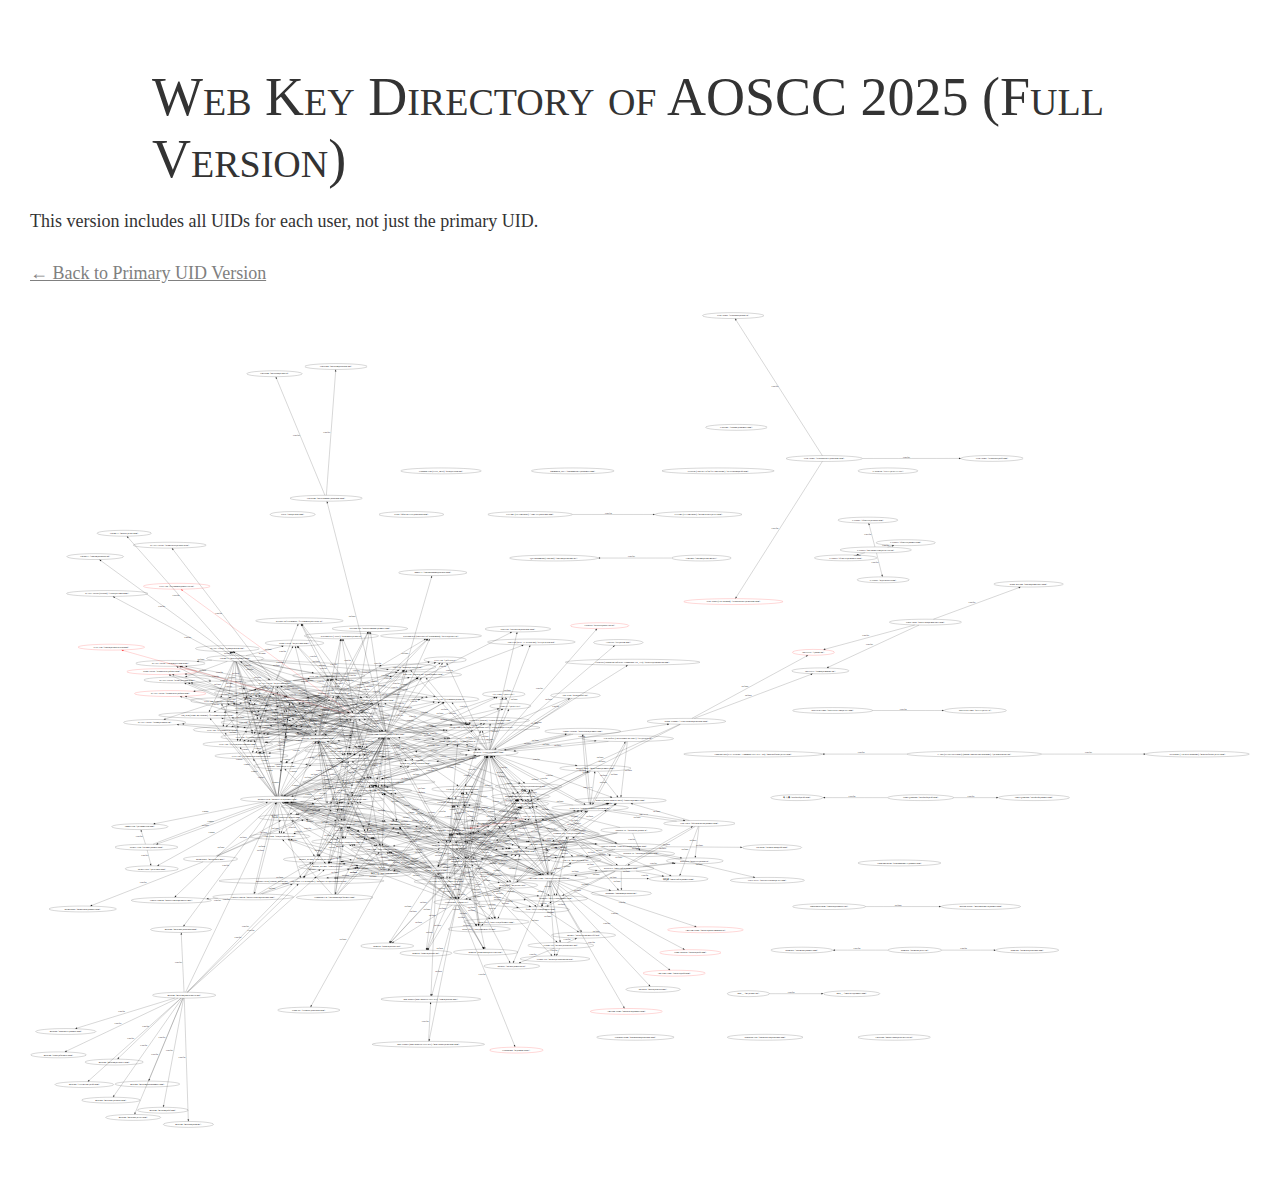
<file: index-full.html>
<!DOCTYPE html>
<html xmlns="http://www.w3.org/1999/xhtml" lang="en-US" xml:lang="en-US">
<head>
  <meta charset="utf-8" />
  <meta name="generator" content="pandoc" />
  <meta name="viewport" content="width=device-width, initial-scale=1.0, user-scalable=yes" />
  <title>Web Key Directory of AOSCC 2025 (Full Version)</title>
  <style>
    code{white-space: pre-wrap;}
    span.smallcaps{font-variant: small-caps;}
    div.columns{display: flex; gap: min(4vw, 1.5em);}
    div.column{flex: auto; overflow-x: auto;}
    div.hanging-indent{margin-left: 1.5em; text-indent: -1.5em;}
    /* The extra [class] is a hack that increases specificity enough to
       override a similar rule in reveal.js */
    ul.task-list[class]{list-style: none;}
    ul.task-list li input[type="checkbox"] {
      font-size: inherit;
      width: 0.8em;
      margin: 0 0.8em 0.2em -1.6em;
      vertical-align: middle;
    }
    .display.math{display: block; text-align: center; margin: 0.5rem auto;}
  </style>
  <link rel="stylesheet" href="style.css" />
</head>
<body>
<header id="title-block-header">
<h1 class="title">Web Key Directory of AOSCC 2025 (Full Version)</h1>
</header>
<p>This version includes all UIDs for each user, not just the primary
UID.</p>
<p><a href="index.html">← Back to Primary UID Version</a></p>
<p><img src="./wot-full.svg" /></p>
</body>
</html>
</file>
<file: style.css>
body{
    margin: 0 auto;
    background-color:white;

    font-family: Georgia, Palatino, serif;

    color: #333333; /* dark gray not black */

    padding: 30px;
    font-size: 18px;
}

p   {
    line-height: 150%;
    font-weight: 400;
     color: #333333
}


h1, h2, h3, h4 {
    font-weight: 400;
}

h2, h3, h4, h5, p {
    margin-bottom: 25px;
    padding: 0;
}

h1 {
    margin-bottom: 10px;
    font-size:300%;
    padding-left: 10%;
    font-variant:small-caps;
}

h2 {
    font-size:150%
}

h3 {
    font-size:120%
}

h4 {
    font-size:100%;
    font-variant:small-caps;
}

h5 {
    font-size:80%;
    font-weight: 100;
}

h6 {
    font-size:80%;
    font-weight:100;
    color:red;
    font-variant:small-caps;
}

a {
    color: grey;
    margin: 0;
    padding: 0;
    vertical-align: baseline;
}
a:hover {
    text-decoration: blink;
    color: green;
}
a:visited {
    color: black;
}
/*
ul, ol {
    padding: 0;
    margin: 0px 0px 0px 50px;
}

ul {
    list-style-type: square;
    list-style-position: inside;
}

li {
     line-height:150%    
}
li ul, li ul {
    margin-left: 24px;
}
*/

ul > li::before {
    margin-top: 0.25em;
    content: '*';
}

ul > li::before, ol > li::before {
    position: absolute;
    width: 1.5em;
    margin-left: -2em;
    font-family: 'Fira Sans', sans-serif;
    font-size: 1em;
    font-weight: 500;
    line-height: 1.5em;
    text-align: right;
    color: #000;
}

ul {
    list-style: none;
}

pre {
    padding: 0px 24px;
    max-width: 800px;
    white-space: pre-wrap;
}
code {
    font-family: Consolas, Monaco, Andale Mono, monospace;
    line-height: 1.5;
    font-size: 13px;
}
aside {
    display: block;
    float: right;
    width: 390px;
}
blockquote {
    border-left:.5em solid #eee;
    padding: 0 1em;
    margin-left:0;
    max-width: 476px;
}
blockquote  cite {
    line-height:20px;
    color:#bfbfbf;
}
blockquote cite:before {
    content: '\2014 \00A0';
}

blockquote p {  
    color: #666;
    max-width: 460px;
}
hr {
    text-align: left;
    margin: 0 auto 0 0;
    color: #999;
}

svg,img {
    width: 100%;
}
</file>
